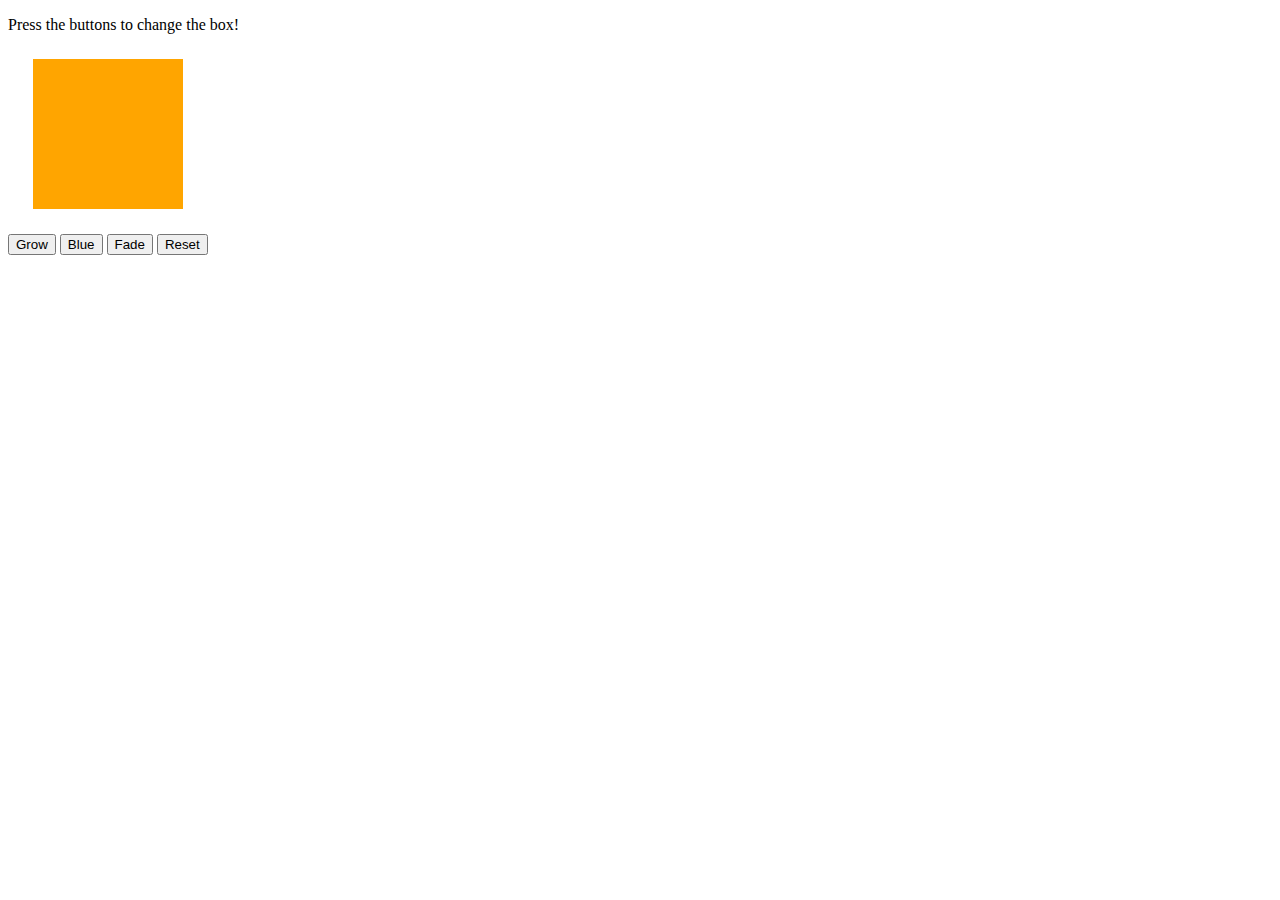
<file: Module - 6/index.html>
<!DOCTYPE html>
<html>

<head>
  <title>Jiggle Into JavaScript</title>
  <script type="text/javascript" src="https://cdnjs.cloudflare.com/ajax/libs/jquery/3.1.0/jquery.min.js"></script>
  <script type="text/javascript" src="javascript.js"></script>
</head>


<body>

  <p>Press the buttons to change the box!</p>

  <div id="box" style="height:150px; width:150px; background-color:orange; margin:25px"></div>

  <button id="button1">Grow</button>
  <button id="button2">Blue</button>
  <button id="button3">Fade</button>
  <button id="button4">Reset</button>

</body>

</html>
</file>
